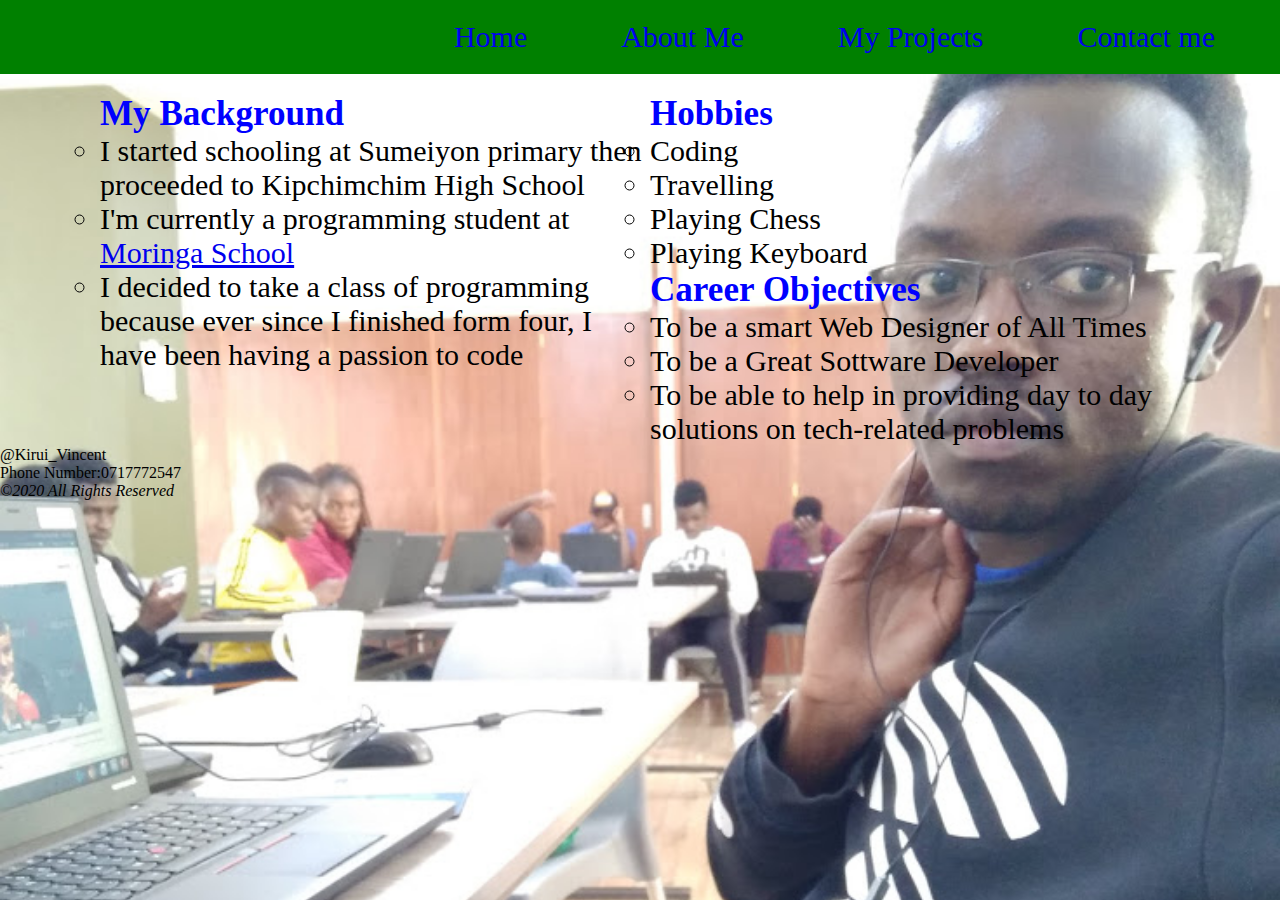
<file: about.html>
<!DOCTYPE html>
<html lang="en">

<head>
    <meta charset="UTF-8">
    <meta name="viewport" content="width=device-width, initial-scale=1.0">
    <meta http-equiv="X-UA-Compatible" content="ie=edge">
    <link rel="stylesheet" href="aboutme.css">
    <link href="https://fonts.googleapis.com/css?family=Exo|Montserrat+Alternates&display=swap" rel="stylesheet">

    <title>My Portfolio</title>
</head>

<body>
    <nav>
        <ul class=topnav>
            <li><a href="index.html">Home</a></li>
            <li><a href="about.html">About Me</a></li>
            <li><a href="projects.html">My Projects</a></li>
            <li><a href="contact.html">Contact me</a></li>
        </ul>
    </nav>
    <div class="aboutme" id="about.html">
        <div class="column">
            <h3>My Background</h3>
            <ul type="circle">
                <li>I started schooling at Sumeiyon primary  then proceeded to Kipchimchim  High School</li>
                <li>I'm currently a programming student at <a href="https://moringaschool.com/">Moringa School</a>
                </li>
                <li>I decided to take a class of programming because ever  since I finished form four, I have been having a passion to code</li>
            </ul>
        </div>
        <div class="column">
            <h3>Hobbies</h3>
            <ul type="circle">
                <li>Coding</li>
                <li>Travelling</li>
                <li>Playing Chess</li>
                <li>Playing Keyboard</li>
            </ul>
        </div>
        <div class="column">
            <h3>Career Objectives</h3>
            <ul type="circle">
                <li>To be a smart Web Designer of All Times</li>
                <li>To be a Great Sottware Developer</li>
                <li>To be able to help in providing day to day solutions on tech-related problems</li>
            </ul>
        </div>
    </div>
    <div>
        <footer class="footer" id="mycontacts">

            <p>@Kirui_Vincent</p>
            <p>Phone Number:0717772547</p> 
            <p><em>&copy;2020 All Rights Reserved</em></p>
        </footer>
    </div> 
</body>

</html>
</file>
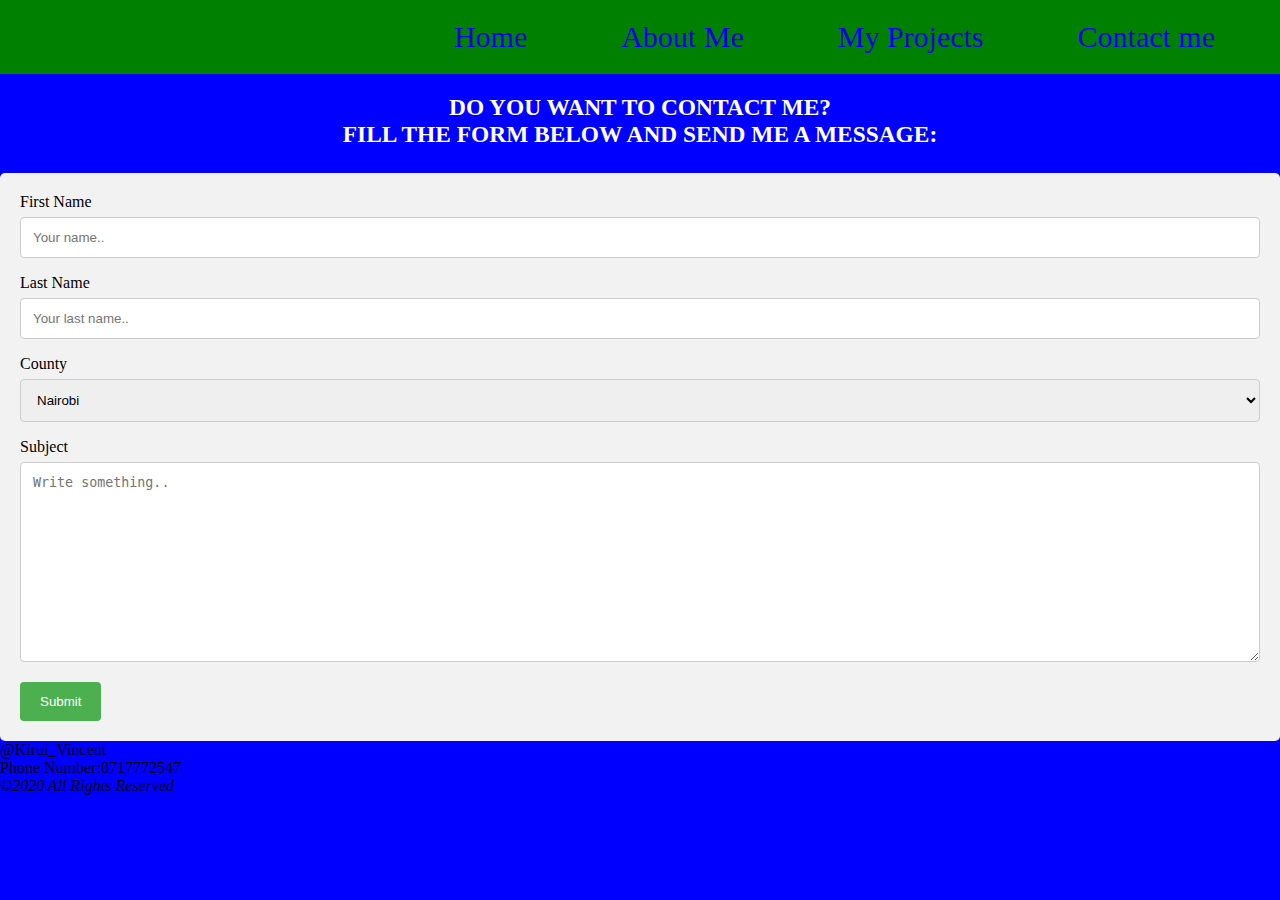
<file: contact.html>
<!DOCTYPE html>
<html lang="en">
<head>
    <meta charset="UTF-8">
    <meta name="viewport" content="width=device-width, initial-scale=1.0">
    <meta http-equiv="X-UA-Compatible" content="ie=edge">
    <link rel="stylesheet" href="contact.css">
    <title>My Portfolio</title>
</head>
<body>
    <nav>
        <ul class=topnav>
            <li><a href="index.html">Home</a></li>            
            <li><a href="about.html">About Me</a></li>
            <li><a href="projects.html">My Projects</a></li>
            <li><a href="contact.html">Contact me</a></li>
        </ul>
    </nav>
    <div class="want">
        <h3>Do you want to contact me? <br> Fill the form below and send me a message:</h3>
    </div>
    <div class="container">
        <form action="action_page.php">
      
          <label for="fname">First Name</label>
          <input type="text" id="fname" name="firstname" placeholder="Your name..">
      
          <label for="lname">Last Name</label>
          <input type="text" id="lname" name="lastname" placeholder="Your last name..">
      
          <label for="county">County</label>
          <select id="county" name="country">
            <option value="nairobi">Nairobi</option>
            <option value="mombasa">Mombasa</option>
            <option value="kisumu">Kisumu</option>
            <option value="others">Others</option>
          </select>
      
          <label for="subject">Subject</label>
          <textarea id="subject" name="subject" placeholder="Write something.." style="height:200px"></textarea>
      
          <input type="submit" value="Submit">
      
        </form>
      </div>
      <div>
        <footer class="footer" id="mycontacts">
            <p>@Kirui_Vincent</p>
            <p>Phone Number:0717772547</p> 
            <p><em>&copy;2020 All Rights Reserved</em></p>
        </footer>
    </div> 
</body>
</html>
</file>
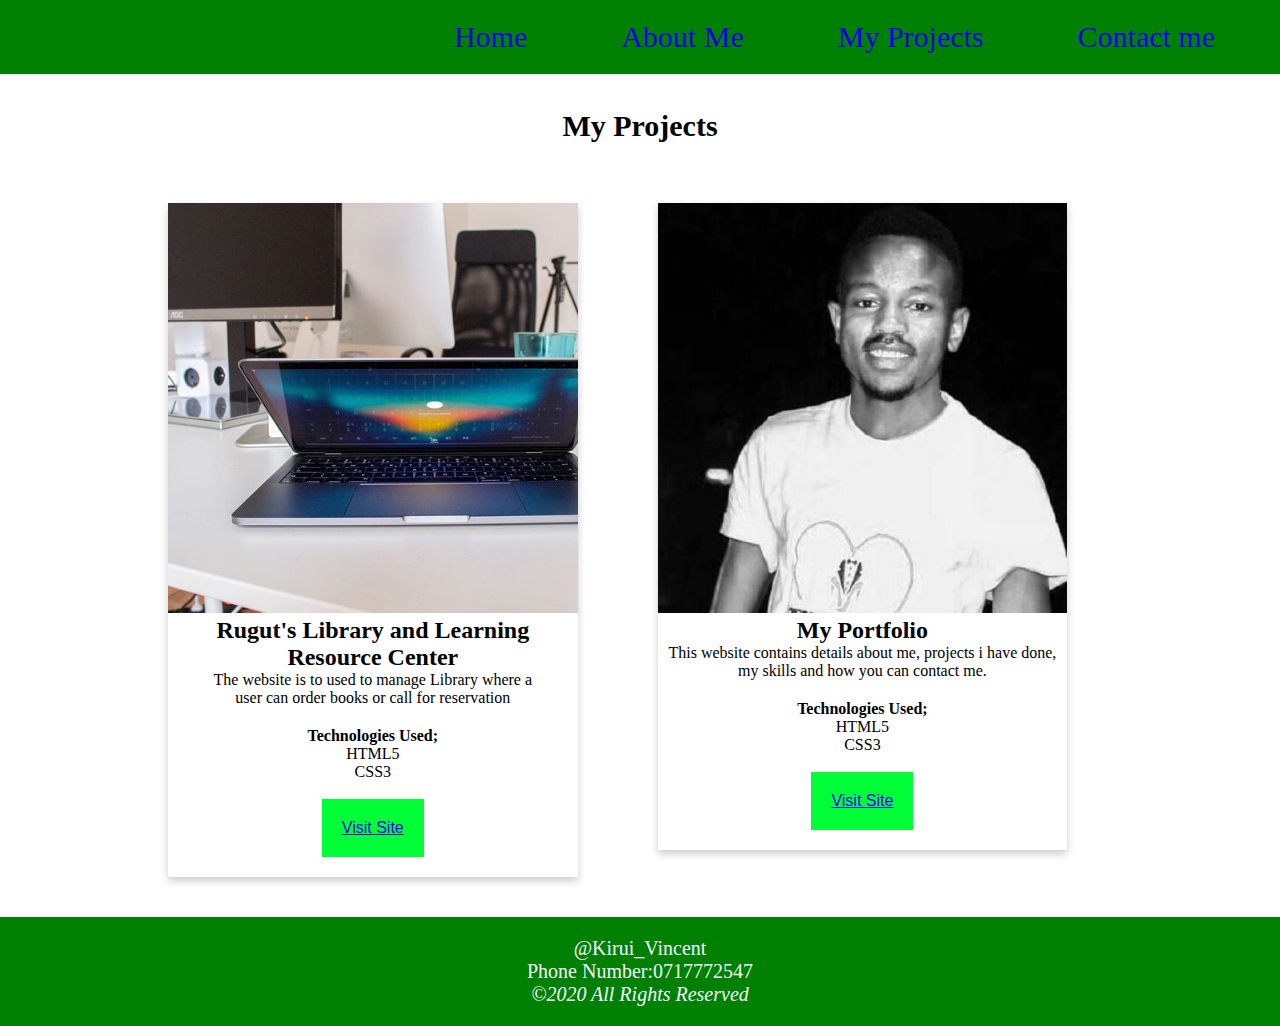
<file: projects.html>
<!DOCTYPE html>
<html lang="en">
<head>
    <meta charset="UTF-8">
    <meta name="viewport" content="width=device-width, initial-scale=1.0">
    <meta http-equiv="X-UA-Compatible" content="ie=edge">
    <link rel="stylesheet" href="projects.css">
    <title>My Portfolio</title>
</head>
<body>
    <nav>
        <ul class=topnav>
            <li><a href="index.html">Home</a></li>            
            <li><a href="about.html">About Me</a></li>
            <li><a href="projects.html">My Projects</a></li>
            <li><a href="contact.html">Contact me</a></li>
        </ul>
    </nav>
    <div>
        <div class="project" id="projects.html">
            <h1>My Projects</h1>
            <div class="row">
                <div class="column" style="margin: 40px;">
                    <div class="card">
                        <img src="about.jpeg" width="100%" alt="project" />
                        <div class="text1">
                            <h2>Rugut's Library and Learning Resource Center</h2>
                            <p>The website is to used to manage Library where a <br> user can order books or call for
                                reservation</p>
                        </div>
                        <div class="container">
                            <h4><b>Technologies Used;</b></h4>
                            <p>HTML5</p>
                            <p>CSS3</p>
                            <br />
                            <button><a href=" https://blaircarson.github.io/Library_Online/">Visit Site</a>
                            </button>
                        </div>
                    </div>
                </div>
                <div class="column" style="margin: 40px;">
                    <div class="card">
                        <img src="blair.jpeg" width="100%" alt="project" />
                        <div class="text1">
                            <h2>My Portfolio</h2>
                            <p>This website contains details about me, projects i have done, my skills and how you can contact me.</p>
                        </div>
                        <div class="container" >
                            <h4><b>Technologies Used;</b></h4>
                            <p>HTML5</p>
                            <p>CSS3</p>
                            <br />
                            <button><a href=" https://blaircarson.github.io/portfolio/">Visit Site</a>
                            </button>
                        </div>
                    </div>
                </div>
             </div>
        </div>
    </div>
    <footer class="footer" id="mycontacts">

        <p>@Kirui_Vincent</p>
        <p>Phone Number:0717772547</p> 
        <p><em>&copy;2020 All Rights Reserved</em></p>
    </footer>
  
</body>
</html>
</file>
<file: aboutme.css>
* {
  margin: 0;
  padding: 0;
  box-sizing: border-box;
}
body{
    background-image: url(Coode.jpg);
    background-repeat: no-repeat;
    background-size: cover;
}
#about.html{
  font-family: 'Exo', sans-serif;
  font-family: 'Montserrat Alternates', sans-serif;  
}
  .aboutme{
    padding-left: 100px;
    margin-top: 20px;
}

.column{
  width: 550px;
  float: left;
  font-size: 30px;
  }

  .column >h3{
      color: blue;
  }
  nav{
    background-color:green;
    width:100%;
    padding: 20px;
  }
  .topnav {
    text-align: right;
  }
    
  .topnav > li {
    list-style: none;
    display: inline;    
  }
    
  .topnav > li > a {
    text-decoration: none;
    padding: 45px;
    font-size: 30px;
  }
  .topnav > li > a:hover {
    background-color: blueviolet;
    padding: 21px;
    color: white;
  }
</file>
<file: contact.css>
* {
    margin: 0;
    padding: 0;
    box-sizing: border-box;
  }
  nav{
    background-color:green;
    width:100%;
    padding: 20px;
  }
  .topnav {
    text-align: right;
  }
    
  .topnav > li {
    list-style: none;
    display: inline;    
  }
    
  .topnav > li > a {
    text-decoration: none;
    padding: 45px;
    font-size: 30px;
  }
  .topnav > li > a:hover {
    background-color: blueviolet;
    padding: 21px;
    color: white;
  }
  input[type=text], select, textarea {
    width: 100%; 
    padding: 12px; 
    border: 1px solid #ccc; 
    border-radius: 4px; 
    box-sizing: border-box; 
    margin-top: 6px; 
    margin-bottom: 16px; 
    resize: vertical 
  }
  
  
  input[type=submit] {
    background-color: #4CAF50;
    color: white;
    padding: 12px 20px;
    border: none;
    border-radius: 4px;
    cursor: pointer;
  }
  

  input[type=submit]:hover {
    background-color: #45a049;
  }
  
  
  .container {
    border-radius: 5px;
    background-color: #f2f2f2;
    padding: 20px;
    margin-top: 25px;
  }
  
.want {
    font-size: 20px;
    text-align: center;
    text-transform: uppercase;
    margin-top: 20px;
    color: white;
    font-family: Cambria, Cochin, Georgia, Times, 'Times New Roman', serif;
}
body{
    background-color: blue;
}
</file>
<file: projects.css>
* {
    margin: 0;
    padding: 0;
    box-sizing: border-box;
  }
  nav{
    background-color:green;
    width:100%;
    padding: 20px;
  }
  .topnav {
    text-align: right;
  }
    
  .topnav > li {
    list-style: none;
    display: inline;    
  }
    
  .topnav > li > a {
    text-decoration: none;
    padding: 45px;
    font-size: 30px;
  }
  .topnav > li > a:hover {
    background-color: blueviolet;
    padding: 21px;
    color: white;
  }
  .project {
    padding: 0 10% 2% 10%;  
    margin-top: 15px;
    }
    .card {
    box-shadow: 0 4px 8px 0 rgba(0, 0, 0, 0.2);
    transition: 0.3s;
    }
    
    .card:hover {
    box-shadow: 0 8px 16px 0 rgba(0, 0, 0, 0.2);
    }
    
    .container {
    padding: 20px 16px;
    text-align: center;
    }
    .project > h1 {
    text-align: center;
    font-size: 30px;
    padding: 20px;
    }
    .container > button {
      background-color: rgb(0, 255, 55); 
      border: none;
      color: white;
      padding: 20px;
      text-align: center;
      text-decoration: none;
      display: inline-block;
      overflow: none;
      font-size: 16px;
      }
      footer {
        background-color: green;
        text-align: center;
        color: aliceblue;
        padding-bottom: 2%;
        width: 100%;
        padding: 20px;
        font-size: 20px;
        clear: both;
      } 

      .column{
        float: left;
        width: 40%;
      }
      .text1{
        text-align: center;
      }
</file>
